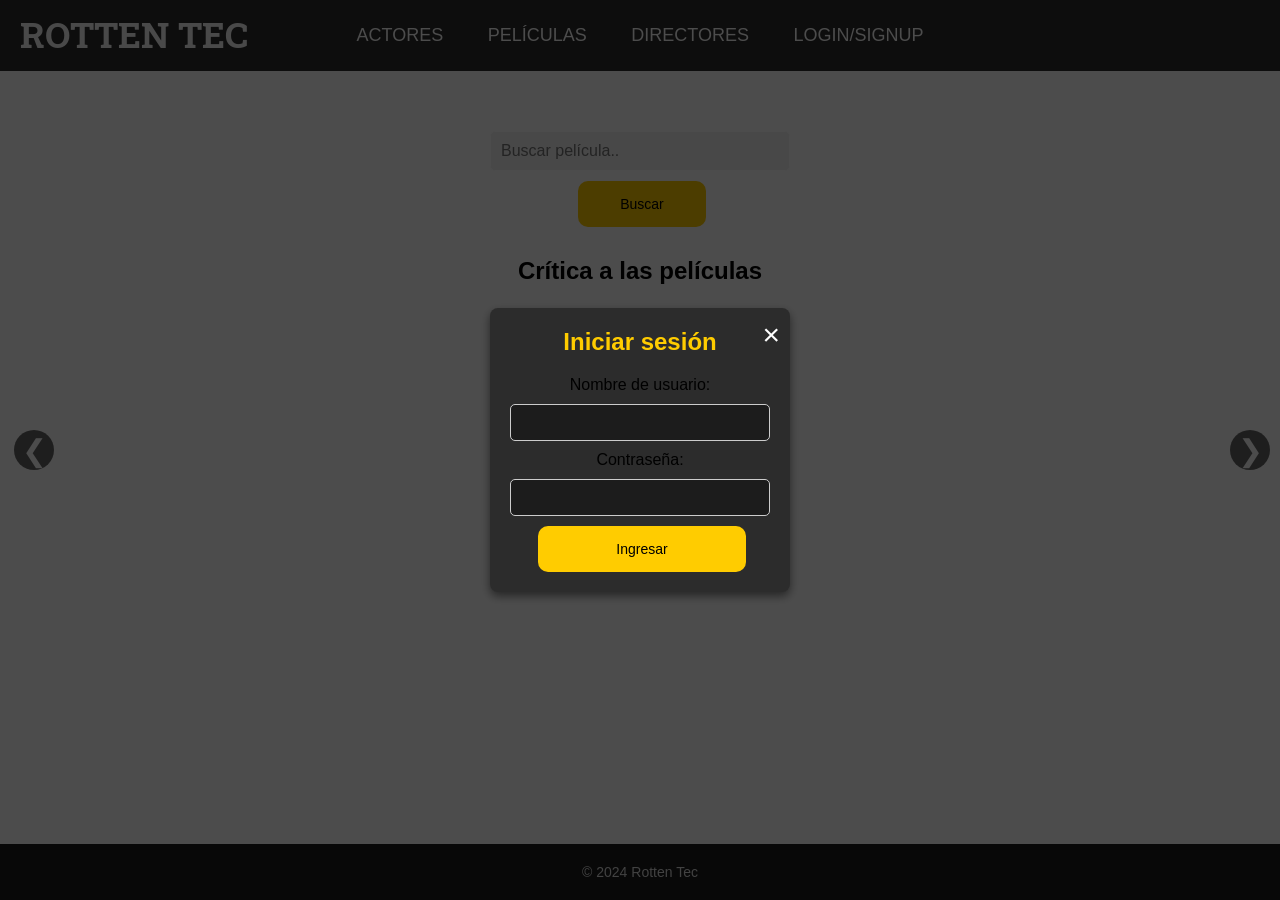
<file: index.html>
<!DOCTYPE html>
<html lang="en">
<head>
    <meta charset="UTF-8">
    <meta name="viewport" content="width=device-width, initial-scale=1.0">
    <link href="https://fonts.googleapis.com/css2?family=Roboto+Slab:wght@700&display=swap" rel="stylesheet">

    <title>ROTTEN Tec</title>
    <link rel="stylesheet" href="./src/estilo.css">
</head>
<body>
    <div id="loginModal" class="login-modal">
        <div class="login-box">
            <span class="close" onclick="closeLoginModal()">&times;</span>
            <h2>Iniciar sesión</h2>
            <form id="loginForm">
                <label for="username">Nombre de usuario:</label>
                <input type="text" id="username" name="username" required>

                <label for="password">Contraseña:</label>
                <input type="password" id="password" name="password" required>

                <button type="submit">Ingresar</button>
            </form>
        </div>
    </div>
    <header>
        <div class="logo"><a href="./index.html">ROTTEN TEC</a></div>
        <div class="navbar">
            <a href="./src/Actores.html">Actores</a>
            <a href="./src/Peliculas.html">Películas</a>
            <a href="./src/Directores.html">Directores</a>
            <a href="javascript:void(0)" id="loginLink">LOGIN/SIGNUP</a>
        </div>
    </header>

    <!-- Contenido Principal -->
    <main>
        <div class="search-container">
            <input type="text" id="searchInput" placeholder="Buscar película..">
            <button id="btnbuscar" onclick="search()">Buscar</button>
        </div>

        <!-- Contenedor del carrusel -->
        <div class="carousel-container">
            <h2>Crítica a las películas</h2>
            
            <!-- Carrusel de películas -->
            <div class="carousel" id="carousel">
            </div>

        <!-- Flechas de navegación -->
        <button class="prev" onclick="moveSlide(-1)">&#10094;</button>
        <button class="next" onclick="moveSlide(1)">&#10095;</button>
        </div>
    </main>
    <!-- Pie de página -->
    <footer>
        <p>&copy; 2024 Rotten Tec</p>
    </footer>
    <script src="./src/UI.js"></script>
</body>
</html>
</file>
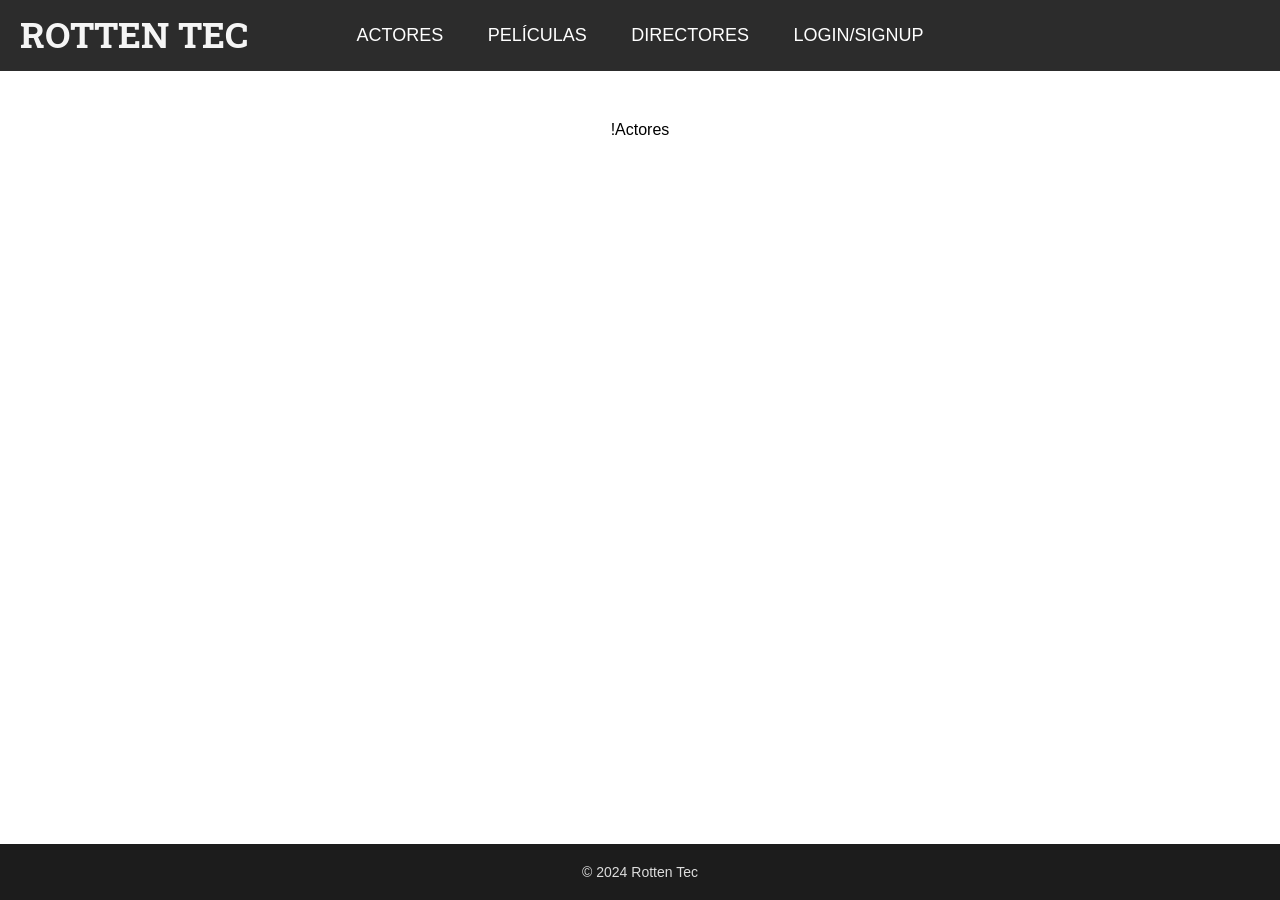
<file: src/Actores.html>
<!DOCTYPE html>
<html lang="en">
<head>
    <meta charset="UTF-8">
    <meta name="viewport" content="width=device-width, initial-scale=1.0">
    <link href="https://fonts.googleapis.com/css2?family=Roboto+Slab:wght@700&display=swap" rel="stylesheet">
    <title>ROTTEN TEC Actores</title>
    <link rel="stylesheet" href="estilo.css">
</head>
<body>
    <header>
        <div class="logo"><a href="../index.html">ROTTEN TEC</a></div>
        <div class="navbar">
            <a href="./Actores.html">Actores</a>
            <a href="./Peliculas.html">Películas</a>
            <a href="./Directores.html">Directores</a>
            <a href="javascript:void(0)" id="loginLink">LOGIN/SIGNUP</a>
        </div>
    </header>
    <main>
        <p>!Actores</p>
    </main>
    <footer>
        <p>&copy; 2024 Rotten Tec</p>
    </footer>
    <script src="./UI.js"></script>
</body>
</html>
</file>
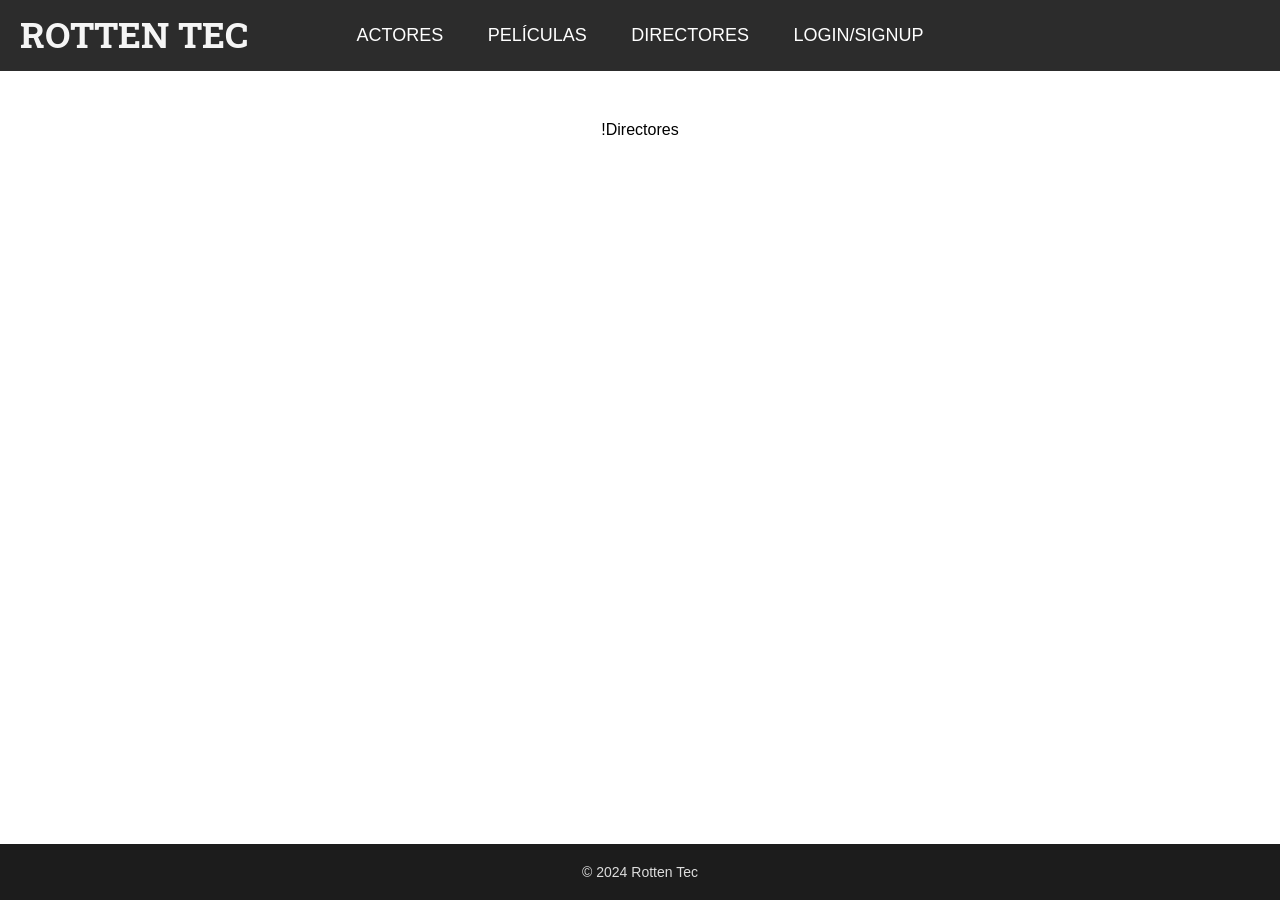
<file: src/Directores.html>
<!DOCTYPE html>
<html lang="en">
<head>
    <meta charset="UTF-8">
    <meta name="viewport" content="width=device-width, initial-scale=1.0">
    <link href="https://fonts.googleapis.com/css2?family=Roboto+Slab:wght@700&display=swap" rel="stylesheet">
    <title>ROTTEN TEC Directores</title>
    <link rel="stylesheet" href="estilo.css">
</headGBV>
<body>
    <header>
        <div class="logo"><a href="../index.html">ROTTEN TEC</a></div>
        <div class="navbar">
            <a href="./Actores.html">Actores</a>
            <a href="./Peliculas.html">Películas</a>
            <a href="./Directores.html">Directores</a>
            <a href="javascript:void(0)" id="loginLink">LOGIN/SIGNUP</a>
        </div>
    </header>
    <main>
        <p>!Directores</p>
    </main>
    <footer>
        <p>&copy; 2024 Rotten Tec</p>
    </footer>
    <script src="./UI.js"></script>
</body>
</html>
</file>
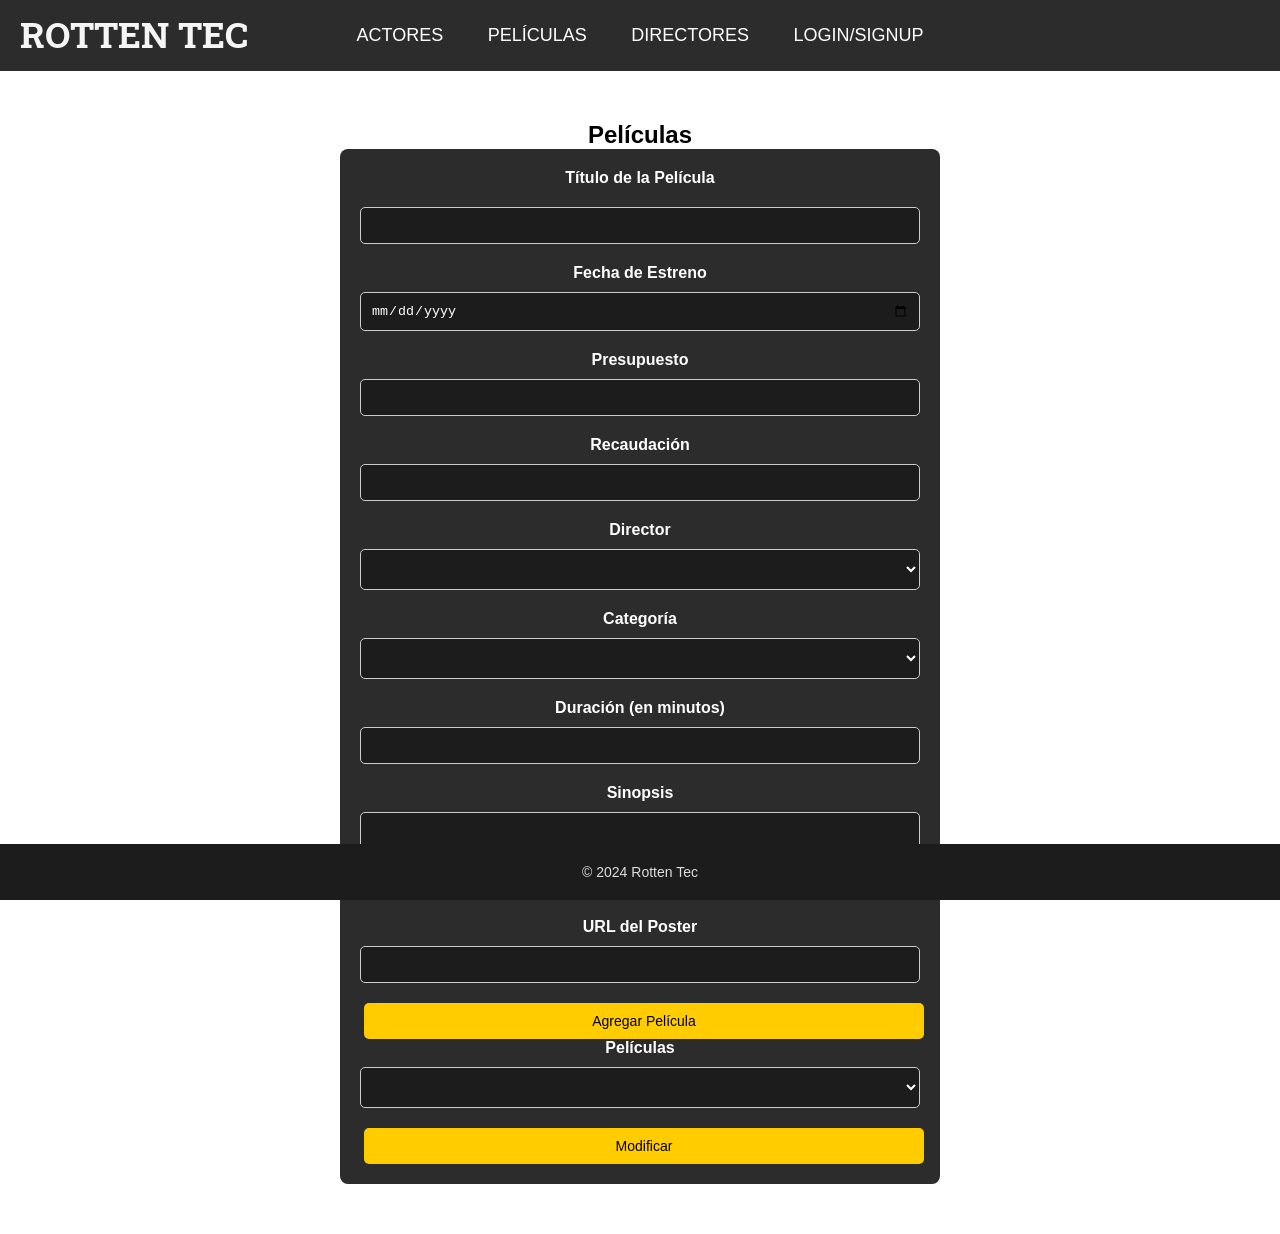
<file: src/Peliculas.html>
<!DOCTYPE html>
<html lang="es">
<head>
    <meta charset="UTF-8">
    <meta name="viewport" content="width=device-width, initial-scale=1.0">
    <link href="https://fonts.googleapis.com/css2?family=Roboto+Slab:wght@700&display=swap" rel="stylesheet">
    <link rel="stylesheet" href="https://cdnjs.cloudflare.com/ajax/libs/font-awesome/4.7.0/css/font-awesome.min.css">
    <title>ROTTEN TEC Películas</title>
    <link rel="stylesheet" href="estilo.css">
</head>
<body>
    <header>
        <div class="logo"><a href="../index.html">ROTTEN TEC</a></div>
        <div class="navbar">
            <a href="./Actores.html">Actores</a>
            <a href="./Peliculas.html">Películas</a>
            <a href="./Directores.html">Directores</a>
            <a href="javascript:void(0)" id="loginLink">LOGIN/SIGNUP</a>
        </div>
    </header>
    
    <main>
        <h2>Películas</h2>

        <!-- Lista de películas -->
        <div id="movielist">
           
            <!-- Agregar más películas aquí -->
        </div>

        <div class="ContenedorAgregarPelicula">
            <form id="formAgregarPelicula" class="formulario">
                <label for="titulo">Título de la Película</label>
                <input type="text" id="titulo" name="titulo" required>
            
                <label for="fechaEstreno">Fecha de Estreno</label>
                <input type="date" id="fechaEstreno" name="fechaEstreno" required>
            
                <label for="presupuesto">Presupuesto</label>
                <input type="number" id="presupuesto" name="presupuesto" step="0.01" required>
            
                <label for="recaudacion">Recaudación</label>
                <input type="number" id="recaudacion" name="recaudacion" step="0.01" required>
            
                <label for="director">Director</label>
                <select id="director" name="director" required>
                    <!-- Opciones de directores se agregan dinámicamente -->
                </select>
            
                <label for="categoria">Categoría</label>
                <select id="categoria" name="categoria" required>
                    <!-- Opciones de categorías se agregan dinámicamente -->
                </select>
            
                <label for="duracion">Duración (en minutos)</label>
                <input type="number" id="duracion" name="duracion" required>
            
                <label for="sinopsis">Sinopsis</label>
                <textarea id="sinopsis" name="sinopsis" rows="4" required></textarea>
            
                <label for="poster">URL del Poster</label>
                <input type="url" id="poster" name="poster" required>
            
                <button type="button" id="btnAgregarPelicula">Agregar Película</button>
            
                <label for="Peliculas">Películas</label>
                <select id="Peliculas" name="Peliculas">
                    <!-- Opciones de películas agregadas dinámicamente -->
                </select>
                <button type="button" id="btnModificar">Modificar</button>
            </form>            
        </div>

    </main>

    <footer>
        <p>&copy; 2024 Rotten Tec</p>
    </footer>

    <script src="./PeliculasUI.js"></script>
</body>
</html>
</file>
<file: src/estilo.css>
.logo {
    font-family: 'Roboto Slab', serif;
    font-size: 36px; 
    font-weight: 700; 
    color: whitesmoke; 
    position: absolute;
    top: 10px;
    left: 20px;
}
/* Reset de márgenes y padding para todos los elementos */
* {
    margin: 0;
    padding: 0;
    box-sizing: border-box;
}

body {
    font-family: Arial, sans-serif;
    background-color: white;
    color: black;
    margin: 0;
    padding: 0;
}
#btnbuscar{
    width: 10%;
    display: block;
  
  
}
/* Estilos para el recuadro de inicio de sesión */
.login-modal{
    display: none; /* Por defecto, mostrar el recuadro al cargar la página */
    position: fixed;
    z-index: 9999;
    left: 0;
    top: 0;
    width: 100%;
    height: 100%;
    background-color: rgba(0, 0, 0, 0.7); /* Fondo semitransparente */
    display: flex;
    justify-content: center;
    align-items: center;
}

.modal{
    display: none; /* Por defecto, mostrar el recuadro al cargar la página */
    left: 0;
    top: 0;
    width: 100%;
    height: 100%;
    justify-content: center;
    align-items: center;
    position: fixed;
   
}


.login-box, .modal-content {
    background-color: #2c2c2c;
    padding: 20px;
    border-radius: 8px;
    text-align: center;
    width: 300px;
    box-shadow: 0 4px 10px rgba(0, 0, 0, 0.5);
    position: relative;
}

.login-box h2 {
    margin-bottom: 20px;
    color: #ffcc00;
}
/* Estilos generales de la tarjeta de la película */
#movie-card {
    display: flex;
    align-items: center;
    justify-content: center;
    margin: 30px 0;
    border: 2px solid #ccc;
    padding: 20px;
    background-color: #f9f9f9;
    border-radius: 8px;
    box-shadow: 0 4px 10px rgba(0, 0, 0, 0.1);
}

#movie-card img {
    width: 200px;
    height: 300px;
    object-fit: cover;
    border-radius: 8px;
    margin-right: 20px;
}

#movie-card .movie-info {
    max-width: 600px;
}

#leaveReviewBtn {
    margin-top: 20px;
    padding: 8px 15px; /* Reducir el tamaño del botón */
    background-color: #ffcc00;
    border: none;
    border-radius: 5px;
    cursor: pointer;
    display: block; /* Asegura que el botón esté en una nueva línea */
    width: 200px; /* Puedes ajustar el ancho, 200px es un ejemplo de tamaño más pequeño */
    font-size: 14px; /* Hacer el texto más pequeño */
    margin-left: auto;
    margin-right: auto; /* Centrar el botón en su contenedor */
}


#leaveReviewBtn:hover {
    background-color: #e6b800;
}

input[type="text"], input[type="password"] {
    width: 100%;
    padding: 10px;
    margin: 10px 0;
    border-radius: 5px;
    border: 1px solid #ccc;
    background-color: #1c1c1c;
    color: white;
}

button {
    padding: 0px ;
    font-size: 16px;
    background-color: #ffcc00;
    color: black;
    border: none;
    border-radius: 5px;
    cursor: pointer;
    width: 80%;
}


button:hover {
    background-color: #e6b800;
}

/* Botón de cerrar "X" dentro del recuadro */
.close {
    position: absolute;
    top: 10px;
    right: 10px;
    font-size: 30px;
    color: white;
    cursor: pointer;
}

.close:hover {
    color: #ffcc00;
}

/* Estilos generales para el contenido principal */
header {
    background-color: #2c2c2c;
    padding: 25px 0;
    text-align: center;
}

.logo > a {
    color:whitesmoke ;
    text-decoration: none;
    text-transform: uppercase;
}

.logo > a:hover{
    color:#ccc;
}

.navbar a {
    color: white;
    text-decoration: none;
    margin: 0 20px;
    font-size: 18px;
    text-transform: uppercase;
}

.navbar a:hover {
    color: #ffcc00;
}

main {
    text-align: center;
    padding: 50px 0;
}

.search-container {
    display: flex;               /* Usar flexbox */
    flex-direction: column;      /* Colocar los elementos en columna */
    justify-content: center;     /* Centrar los elementos horizontalmente */
    align-items: center;         /* Centrar los elementos verticalmente */
    margin-bottom: 30px;   
}

#searchInput {
    padding: 10px;
    width: 300px;
    font-size: 16px;
    border-radius: 5px;
    border: 1px solid white;
    background-color: #f1f1f1; /* Color de fondo más claro */
    color: #333; 
}

button {
    padding:  15px; /* Hacer el botón más pequeño */
    font-size: 14px;   /* Tamaño de texto más pequeño */
    background-color: #ffcc00;
    color: black;
    border: none;
    border-radius: 10px;
    cursor: pointer;
    margin-left:4px;
}

button:hover {
    background-color: #e6b800;
}

.results {
    margin-top: 30px;
}

footer {
    background-color: #1c1c1c;
    padding: 20px 0;
    text-align: center;
    position: fixed;
    bottom: 0;
    width: 100%;
    font-size: 14px;
}

footer p {
    color: #ddd;
}

/* Estilo para el carrusel (contenedor de las imágenes) */
/* Estilo para el carrusel (contenedor de las imágenes) */
.carousel {
    display: flex;
    overflow: hidden; /* Esconde el contenido fuera del carrusel */
    position: relative;
    width: 100%; /* Hace que el carrusel ocupe todo el ancho de la página */
    margin: 0 auto;
    padding: 0; /* Elimina cualquier espacio adicional */
    box-sizing: border-box; 
    transition: transform 0.5s ease-in-out;/* Asegura que el padding no afecte el tamaño */
}

/* Contenedor que maneja el desplazamiento */
.carousel-items {
    display: flex;
    transition: transform 0.5s ease-in-out; /* Transición suave al mover el carrusel */
    width: 100%;
}

/* Cada item del carrusel (tarjeta) */
.carousel-item {
    flex: 0 0 100%; /* Cada tarjeta ocupa el 100% del contenedor */
    margin: 0; /* Eliminar márgenes */
    position: relative;
    border-radius: 15px; /* Bordes redondeados */
    overflow: hidden;
    background-color: white;
    box-shadow: 0px 5px 15px rgba(0, 0, 0, 0.1); /* Sombra suave para el efecto de tarjeta */
}

/* Estilo para las imágenes dentro del carrusel */
.carousel-item img {
    width: 100%;
    height: 470px; /* Altura fija de las imágenes */
    object-fit: contain; /* La imagen cubrirá el área sin distorsionarse */
    border-bottom: 2px solid #ddd; /* Línea separadora entre imagen y texto */
}

/* Estilo para las leyendas o títulos de las tarjetas */
.carousel-caption {
    padding: 15px;
    background-color: rgba(0, 0, 0, 0.6); /* Fondo oscuro y semi-transparente */
    color: white;
    position: absolute;
    bottom: 0;
    left: 0;
    right: 0;
    border-radius: 0 0 15px 15px; /* Bordes redondeados en la parte inferior */
    text-align: center;
}

.carousel-caption h3 {
    margin: 0;
    font-size: 1.2em;
    font-weight: bold;
}

.carousel-caption p {
    font-size: 1em;
    margin-top: 5px;
}

/* Estilos para los botones de navegación */
.prev, .next {
    position: absolute;
    top: 50%;
    transform: translateY(-50%);
    background-color: rgba(0, 0, 0, 0.6);
    color: white;
    font-size: 30px;
    width: 40px;
    height: 40px;
    border-radius: 50%;
    display: flex;
    justify-content: center;
    align-items: center;
    cursor: pointer;
    z-index: 10;
    transition: background-color 0.3s ease, transform 0.3s ease;
}

.prev {
    left: 10px;
}

.next {
    right: 10px;
}

.prev:hover, .next:hover {
    background-color: rgba(0, 0, 0, 0.8);
    transform: translateY(-50%) scale(1.1); /* Efecto de aumento al hacer hover */
}



#movieReview {
    width: 100%;
    padding: 10px;
    margin-top: 10px;
}

#movieRating {
    width: 50px;
    padding: 5px;
}

.review-item p {
    color: #333;
}

.review-item h5,h4 {
    color: #ffcc00;
    font-size: 18px;
}
.star-rating {
    direction: rtl;
    display: inline-block;
}
.star-rating input {
    display: none;
}
.star-rating label {
    color: #ddd;
    font-size: 30px;
    padding: 0 5px;
    cursor: pointer;
}
.star-rating input:checked ~ label,
.star-rating label:hover,
.star-rating label:hover ~ label {
    color: #f5b301;
}

/* Estilo para el contenedor de todas las críticas */
#reviews-list {
    margin-top: 20px;
    padding: 10px;
    background-color: #f9f9f9;
    border-radius: 10px;
    box-shadow: 0 2px 5px rgba(0, 0, 0, 0.1);
}

/* Estilo individual para cada crítica */
.review {
    background-color: #ffffff;
    border: 1px solid #ddd;
    padding: 15px;
    margin-bottom: 15px;
    border-radius: 8px;
    box-shadow: 0 2px 3px rgba(0, 0, 0, 0.1);
}

/* Estilo para el nombre del usuario y las estrellas */
.review h5 {
    font-size: 1.1em;
    font-weight: bold;
    color: #333;  /* Asegura que el texto sea negro */
    margin-bottom: 10px;
}

/* Estilo para la crítica escrita */
.review p {
    font-size: 1em;
    color: #333;  /* Asegura que el texto de la crítica sea negro */
}

/* Estilo para el número de estrellas */
.review span {
    color: #f5b301;  /* Color dorado para las estrellas */
}
.delete-review-btn {
    width: 100px; /* Ajusta el ancho según lo necesites */
    height: 30px; /* Ajusta el alto del botón */
    font-size: 14px; /* Tamaño de fuente más pequeño */
    padding: 5px 10px; /* Espaciado dentro del botón */
    display: flex; /* Asegura que el icono y el texto estén alineados */
    align-items: center; /* Centra el contenido dentro del botón */
    justify-content: center; /* Centra el contenido dentro del botón */
}

.delete-review-btn i {
    font-size: 16px; /* Tamaño más pequeño para el icono */
    margin-right: 5px; /* Separación entre el icono y el texto */
}

/* Estilos generales del formulario */
.formulario {
    max-width: 600px;
    margin: 0 auto;
    background-color: #2c2c2c;
    padding: 20px;
    border-radius: 8px;
    color: white;
}

.formulario label {
    display: block;
    margin-bottom: 10px;
    font-weight: bold;
}

.formulario input, .formulario select, .formulario textarea {
    width: 100%;
    padding: 10px;
    margin-bottom: 20px;
    border-radius: 5px;
    border: 1px solid #ccc;
    background-color: #1c1c1c;
    color: white;
}

.formulario textarea {
    resize: vertical;
}

.formulario button {
    width: 100%;
    padding: 10px;
    background-color: #ffcc00;
    border: none;
    border-radius: 5px;
    cursor: pointer;
}

.formulario button:hover {
    background-color: #e6b800;
}

select {
    padding: 10px;
    font-size: 16px;
    background-color: #f9f9f9; /* Fondo claro */
    border: 1px solid #ccc; /* Borde gris */
    border-radius: 5px;
    color: #000000; /* Color de texto */
}

/* Estilo para las opciones del select */
option {
    padding: 10px;
    font-size: 16px;
    color: #000000; /* Color de texto */
    background-color: #fff; /* Fondo blanco */
}

/* Estilo para cuando el select tiene el foco */
select:focus {
    outline: none;
    border-color: #007BFF; /* Borde azul al tener el foco */
}

/* Modificar el color del texto cuando se selecciona */
option:checked {
    background-color: #007BFF; /* Fondo azul para opciones seleccionadas */
    color: white; /* Color blanco para texto seleccionado */
}
</file>
